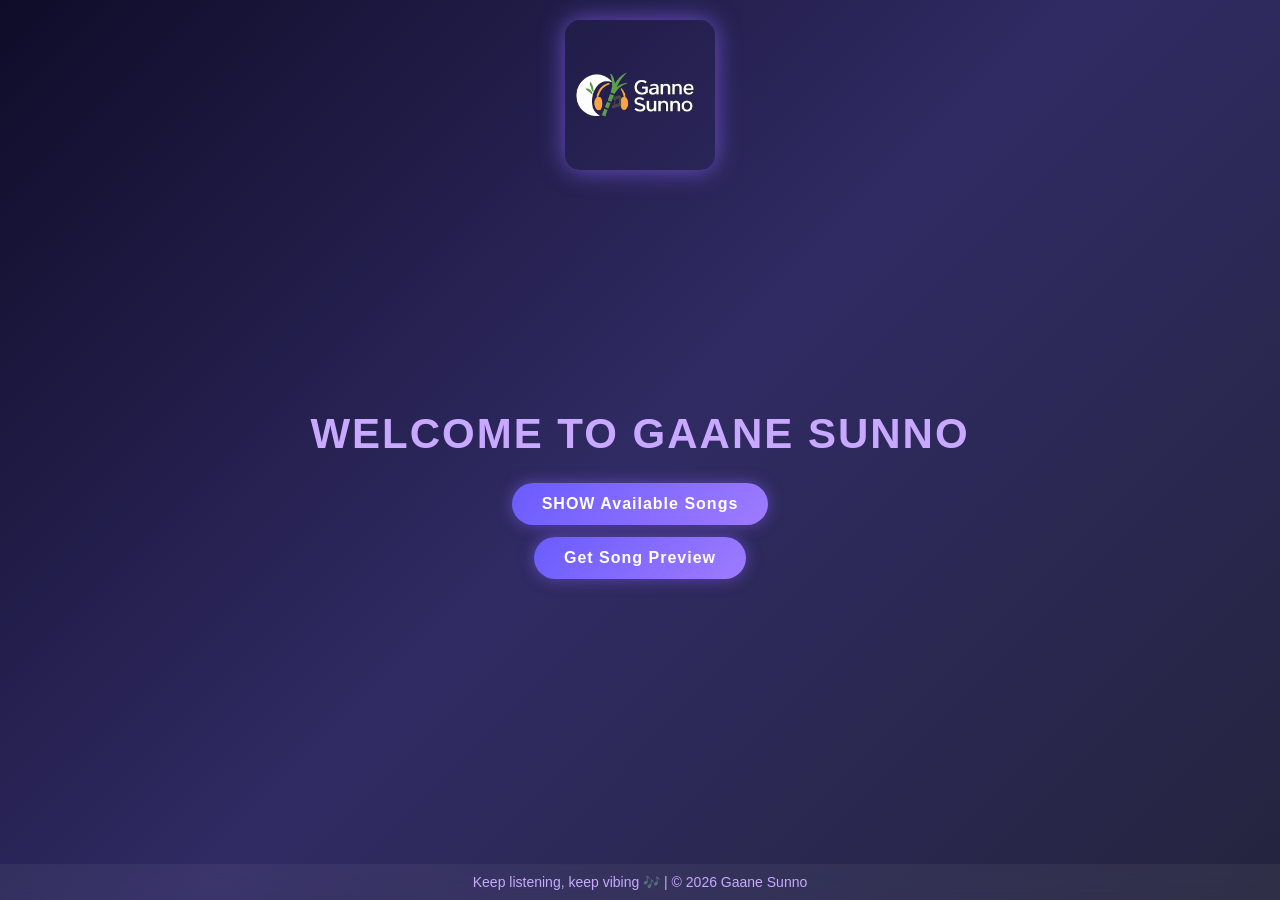
<file: index.html>
<!DOCTYPE html>
<html lang="en">

<head>
    <meta charset="UTF-8">
    <meta name="viewport" content="width=device-width, initial-scale=1.0">
    <title>Document</title>
    <link rel="stylesheet" href="style1.css">
</head>

<body>
    <img class="logo" src="Logo design for 'gan.png" alt="logo">
    <div class="welcome">
        <h1>WELCOME TO GAANE SUNNO</h1>
        <button id="showsongs" class="show">SHOW Available Songs</button>
        <button id="getsongs" class="show"> Get Song Preview</button>
    </div>
    <footer class="footer">
        <p>Keep listening, keep vibing 🎶 | © 2026 Gaane Sunno</p>
    </footer>
    <script src="script1.js"></script>
</body>
</html>
</file>
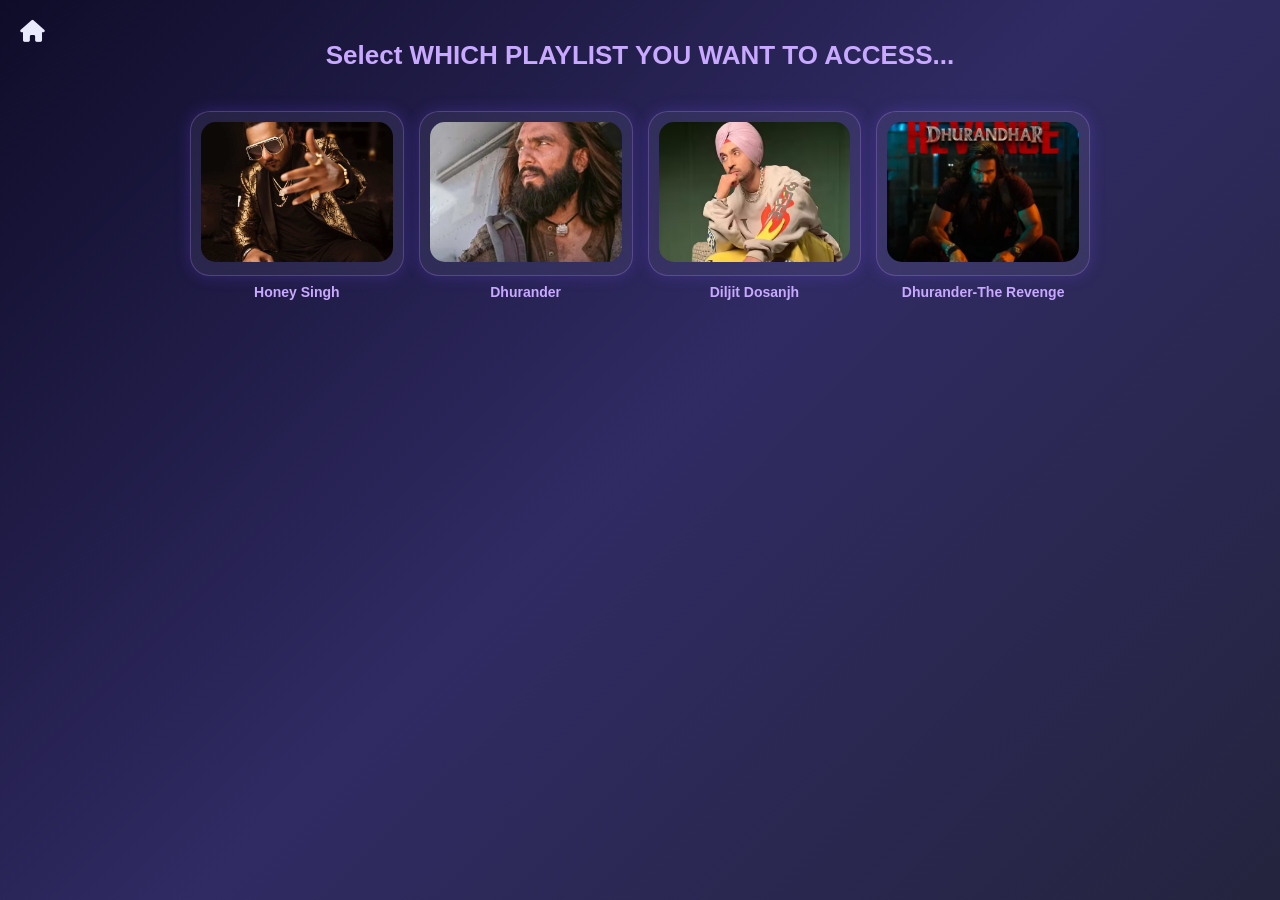
<file: index2.html>
<!DOCTYPE html>
<html lang="en">
<head>
<meta charset="UTF-8">
<meta name="viewport" content="width=device-width, initial-scale=1.0">
<title>Playlist Selector</title>
<link rel="stylesheet" href="style2.css">
<link rel="stylesheet" href="https://cdnjs.cloudflare.com/ajax/libs/font-awesome/6.5.1/css/all.min.css">
</head>
<body>
<i class="fa-solid fa-house"></i>
<div class="select">
    <h1>Select WHICH PLAYLIST YOU WANT TO ACCESS...</h1>
</div>
<div class="button-container">
    <div class="card">
        <button onclick="openPlaylist('honeysingh')">
            <img src="Yo-Yo-Honey-Singh-34.jpeg">
        </button>
        <h2>Honey Singh</h2>
    </div>
    <div class="card">
        <button onclick="openPlaylist('dhurander')">
            <img src="Dhurandhar-main-2-322x322.webp">
        </button>
        <h2>Dhurander</h2>
    </div>
    <div class="card">
        <button onclick="openPlaylist('diljit')">
            <img src="diljeetdhosajh.avif">
        </button>
        <h2>Diljit Dosanjh</h2>
    </div>
    <div class="card">
        <button onclick="openPlaylist('dhurander2')">
            <img src="dhurander2.webp" alt="dhurander2">
        </button>
        <h2>Dhurander-The Revenge</h2>
    </div>
</div>
<script src="script2.js"></script>
</body>
</html>
</file>
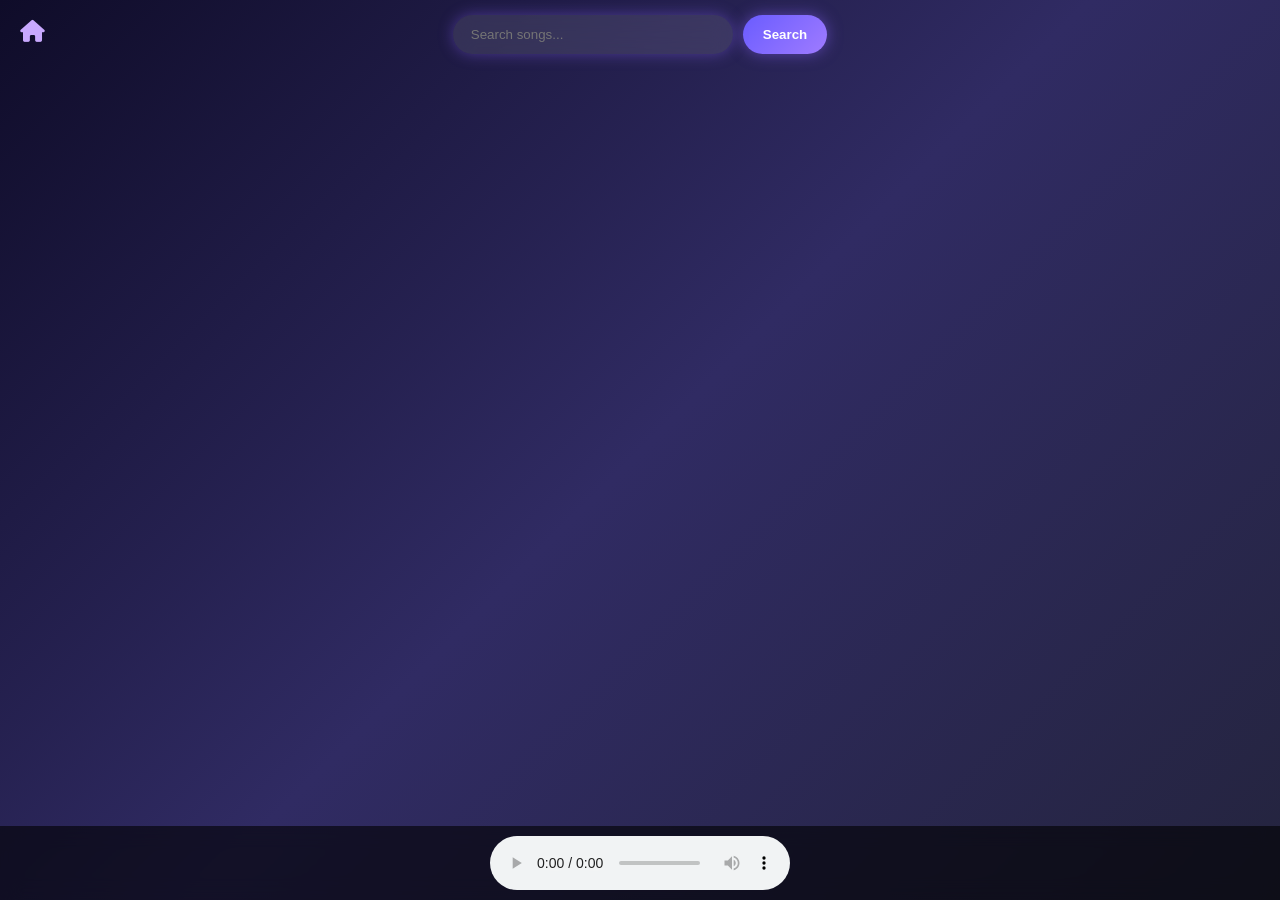
<file: index3.html>
<!DOCTYPE html>
<html lang="en">

<head>
    <meta charset="UTF-8">
    <meta name="viewport" content="width=device-width, initial-scale=1.0">
    <title>Music Player</title>
    <link rel="stylesheet" href="style3.css">
    <link rel="stylesheet" href="https://cdnjs.cloudflare.com/ajax/libs/font-awesome/6.5.1/css/all.min.css">
</head>

<body>
    <i class="fa-solid fa-house"></i>
    <div class="search-box">
        <input type="text" id="search" placeholder="Search songs...">
        <button onclick="searchSongs()">Search</button>
    </div>
    <div id="results" class="results"></div>
    <div class="player">
        <audio id="audioPlayer" controls></audio>
    </div>
    <script src="script3.js"></script>
</body>

</html>
</file>
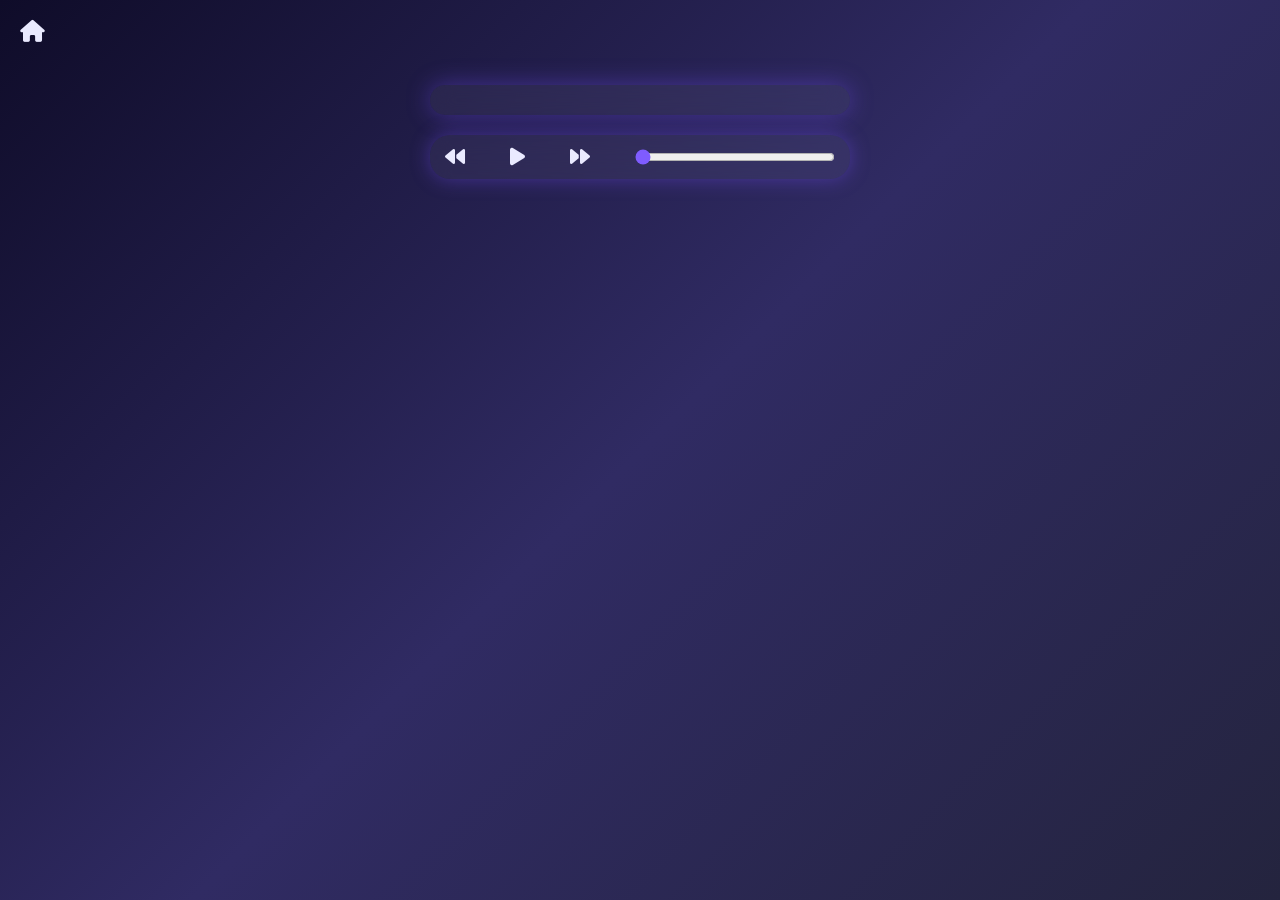
<file: songs.html>
<!DOCTYPE html>
<html lang="en">
<head>
<meta charset="UTF-8">
<title>Songs</title>
<link rel="stylesheet" href="songs.css">
<link rel="stylesheet" href="https://cdnjs.cloudflare.com/ajax/libs/font-awesome/6.5.1/css/all.min.css">
<meta name="viewport" content="width=device-width, initial-scale=1.0">
</head>
<body>
<i class="fa-solid fa-house"></i>
<h1 id="title"></h1>
<div id="songsBox"></div>
<div class="icon">
    <i class="fa-solid fa-backward"></i>
    <i class="fa-solid fa-play"></i>
    <i class="fa-solid fa-forward"></i>
    <input type="range" id="progressBar" value="0" min="0" max="100">
</div>
<script src="songs.js"></script>
</body>
</html>
</file>
<file: style1.css>
* {
    margin: 0;
    padding: 0;
    box-sizing: border-box;
    font-family: "Segoe UI", Arial, sans-serif;
}
body {
    height: 100vh;
    background: linear-gradient(135deg, #0f0c29, #302b63, #24243e);
    color: #eaeaff;
    display: flex;
    justify-content: center;
    align-items: center;
    flex-direction: column;
}
.logo {
    position: absolute;
    top: 20px;
    left: 50%;
    transform: translateX(-50%);
    width: 150px;
    height: auto;
    border-radius: 15px;
    box-shadow: 0 0 25px rgba(140, 100, 255, 0.7);
    animation: glow 2s infinite alternate;
}
@keyframes glow {
    from { box-shadow: 0 0 10px rgba(140, 100, 255, 0.4); }
    to { box-shadow: 0 0 40px rgba(140, 100, 255, 1); }
}
.welcome {
    margin-top: 100px;
    text-align: center;
}
.welcome h1 {
    font-size: 42px;
    letter-spacing: 2px;
    color: #c9a9ff;
    margin-bottom: 25px;
}
.show {
    display: block;
    margin: 12px auto;
    padding: 12px 30px;
    border: none;
    border-radius: 40px;
    background: linear-gradient(135deg, #6a5cff, #9f7bff);
    color: white;
    font-size: 16px;
    font-weight: 600;
    letter-spacing: 1px;
    cursor: pointer;
    transition: all 0.3s ease;
    box-shadow: 0 0 15px rgba(140, 100, 255, 0.5);
}
.show:hover {
    transform: scale(1.08);
    box-shadow: 0 0 30px rgba(140, 100, 255, 0.9);
}
.show:active {
    transform: scale(0.95);
}
@media (max-width: 768px) {
    .logo {
        width: 100px;
        height: auto;
    }
    .welcome h1 {
        font-size: 28px;
    }

    .show {
        width: 80%;
    }
}
.footer {
    position: fixed;
    bottom: 0;
    width: 100%;
    text-align: center;
    padding: 10px 0;
    background: rgba(255, 255, 255, 0.05);
    color: #c9a9ff;
    font-size: 14px;
    backdrop-filter: blur(10px);
}
</file>
<file: style2.css>
* {
    margin: 0;
    padding: 0;
    box-sizing: border-box;
    font-family: "Segoe UI", Arial, sans-serif;
}

body {
    min-height: 100vh;
    background: linear-gradient(135deg, #0f0c29, #302b63, #24243e);
    color: #eaeaff;
    display: flex;
    flex-direction: column;
    align-items: center;
    padding: 20px;
    gap: 20px;
}

.select h1 {
    margin: 20px 0;
    font-size: 26px;
    text-align: center;
    color: #c9a9ff;
}

.button-container {
    display: grid;
    grid-template-columns: repeat(auto-fit, minmax(140px, 1fr));
    gap: 15px;
    width: 100%;
    max-width: 900px;
}

.card {
    width: 100%;
    display: flex;
    flex-direction: column;
    align-items: center;
}

button {
    width: 100%;
    background: rgba(255, 255, 255, 0.06);
    backdrop-filter: blur(12px);
    border: 1px solid rgba(200, 150, 255, 0.25);
    border-radius: 20px;
    padding: 10px;
    cursor: pointer;
    transition: all .3s ease;
    box-shadow: 0 0 15px rgba(120, 80, 255, .25);
}

button:hover {
    transform: translateY(-5px) scale(1.03);
    box-shadow: 0 0 25px rgba(140, 100, 255, .7);
}

button img {
    width: 100%;
    height: 140px;
    border-radius: 15px;
    object-fit: cover;
}

.card h2 {
    margin-top: 8px;
    font-size: 14px;
    color: #c9a9ff;
    text-align: center;
}

.fa-house {
    position: absolute;
    top: 20px;
    left: 20px;
    font-size: 22px;
    cursor: pointer;
}

.fa-house:hover {
    color: #f8ff3c;
    transform: scale(1.1);
}

@media(max-width:768px) {
    body {
        padding: 15px;
    }

    .select h1 {
        font-size: 20px;
    }

    button img {
        height: 120px;
    }
}
</file>
<file: style3.css>
* {
    margin: 0;
    padding: 0;
    box-sizing: border-box;
    font-family: "Segoe UI", Arial, sans-serif;
}

body {
    min-height: 100vh;
    background: linear-gradient(135deg, #0f0c29, #302b63, #24243e);
    color: #eaeaff;
    display: flex;
    flex-direction: column;
    align-items: center;
}

.fa-house {
    position: fixed;
    top: 20px;
    left: 20px;
    font-size: 22px;
    cursor: pointer;
    z-index: 1100;
    color: #c9a9ff;
    transition: 0.3s;
}

.fa-house:hover {
    color: #f8ff3c;
    transform: scale(1.1);
}

.search-box {
    position: fixed;
    top: 15px;
    width: 100%;
    display: flex;
    justify-content: center;
    gap: 10px;
    z-index: 1000;
    padding: 0 10px;
}

.search-box input {
    padding: 12px 18px;
    width: 280px;
    border-radius: 30px;
    border: none;
    outline: none;
    background: rgba(255, 255, 255, 0.1);
    color: white;
    backdrop-filter: blur(10px);
    box-shadow: 0 0 15px rgba(140, 100, 255, 0.4);
}

.search-box button {
    padding: 12px 20px;
    border: none;
    border-radius: 30px;
    background: linear-gradient(135deg, #6a5cff, #9f7bff);
    color: white;
    cursor: pointer;
    font-weight: 600;
    transition: 0.3s;
    box-shadow: 0 0 15px rgba(140, 100, 255, 0.5);
}

.search-box button:hover {
    transform: scale(1.08);
    box-shadow: 0 0 25px rgba(140, 100, 255, 0.9);
}

.results {
    margin-top: 110px;
    width: 90%;
    display: grid;
    grid-template-columns: repeat(auto-fit, minmax(180px, 1fr));
    gap: 20px;
    padding-bottom: 90px;
}

.card {
    background: rgba(255, 255, 255, 0.08);
    padding: 15px;
    border-radius: 15px;
    width: 180px;
    text-align: center;
    backdrop-filter: blur(10px);
    transition: 0.3s;
    box-shadow: 0 0 15px rgba(140, 100, 255, 0.3);
}

.card:hover {
    transform: scale(1.05);
    box-shadow: 0 0 30px rgba(140, 100, 255, 0.8);
}

.card img {
    width: 100%;
    border-radius: 10px;
    margin-bottom: 10px;
}

.card h3 {
    font-size: 16px;
    margin-bottom: 5px;
}

.card p {
    font-size: 14px;
    color: #c9a9ff;
}

.card button {
    margin-top: 10px;
    padding: 8px;
    width: 100%;
    border: none;
    border-radius: 20px;
    background: linear-gradient(135deg, #00c9a7, #00e0ff);
    color: white;
    cursor: pointer;
    transition: 0.3s;
}

.card button:hover {
    transform: scale(1.05);
}

.player {
    position: fixed;
    bottom: 0;
    width: 100%;
    background: rgba(0, 0, 0, 0.6);
    backdrop-filter: blur(10px);
    padding: 10px;
    display: flex;
    justify-content: center;
}

@media (max-width: 768px) {
    .search-box {
        flex-direction: column;
        align-items: center;
        gap: 8px;
        top: 60px;
    }

    .search-box input {
        width: 90%;
    }

    .search-box button {
        width: 60%;
    }

    .results {
        margin-top: 150px;
        gap: 15px;
    }

    .card {
        width: 45%;
    }
}

@media (max-width: 480px) {
    .card {
        width: 90%;
    }

    .search-box input {
        width: 95%;
    }

    .search-box button {
        width: 80%;
    }
}
@media (max-width: 768px) {
    .results {
        grid-template-columns: repeat(2, 1fr); /* 2 per row */
        gap: 12px;
        margin-top: 150px;
    }
}
</file>
<file: songs.css>
* {
    margin: 0;
    padding: 0;
    box-sizing: border-box;
    font-family: "Segoe UI", Arial, sans-serif;
}

body {
    min-height: 100vh;
    background: linear-gradient(135deg, #0f0c29, #302b63, #24243e);
    color: #eaeaff;
    display: flex;
    flex-direction: column;
    align-items: center;
    padding: 15px;
    gap: 20px;
}

h1 {
    margin-top: 50px;
    font-size: 24px;
    color: #c9a9ff;
    text-align: center;
}

#songsBox {
    width: 100%;
    max-width: 420px;
    background: rgba(255, 255, 255, 0.05);
    border-radius: 20px;
    padding: 15px;
    backdrop-filter: blur(12px);
    box-shadow: 0 0 25px rgba(120, 80, 255, 0.4);
}

#songsBox ul {
    list-style: none;
}

#songsBox li {
    padding: 12px;
    margin: 8px 0;
    background: rgba(255, 255, 255, 0.08);
    border-radius: 12px;
    cursor: pointer;
    transition: all .3s ease;
    font-size: 14px;
}

#songsBox li:hover {
    background: linear-gradient(90deg, #7f5cff, #9f7bff);
    transform: scale(1.03);
    box-shadow: 0 0 15px rgba(140, 100, 255, .6);
}

.icon {
    width: 100%;
    max-width: 420px;
    display: flex;
    justify-content: space-between;
    align-items: center;
    gap: 10px;
    background: rgba(255, 255, 255, 0.05);
    padding: 12px 15px;
    border-radius: 20px;
    backdrop-filter: blur(10px);
    box-shadow: 0 0 20px rgba(120, 80, 255, 0.4);
}

.icon i {
    font-size: 20px;
    cursor: pointer;
    transition: .3s;
}

.icon i:hover {
    color: #c9a9ff;
    transform: scale(1.2);
}

#progressBar {
    width: 100%;
    max-width: 200px;
    cursor: pointer;
    accent-color: #7f5cff;
}

.fa-house {
    position: absolute;
    top: 20px;
    left: 20px;
    font-size: 22px;
    cursor: pointer;
}

.fa-house:hover {
    color: #f8ff3c;
    transform: scale(1.1);
}

@media(max-width:768px) {
    h1 {
        font-size: 20px;
    }

    #songsBox {
        max-width: 100%;
    }

    .icon {
        gap: 8px;
        padding: 10px;
    }

    #progressBar {
        max-width: 140px;
    }
}
</file>
